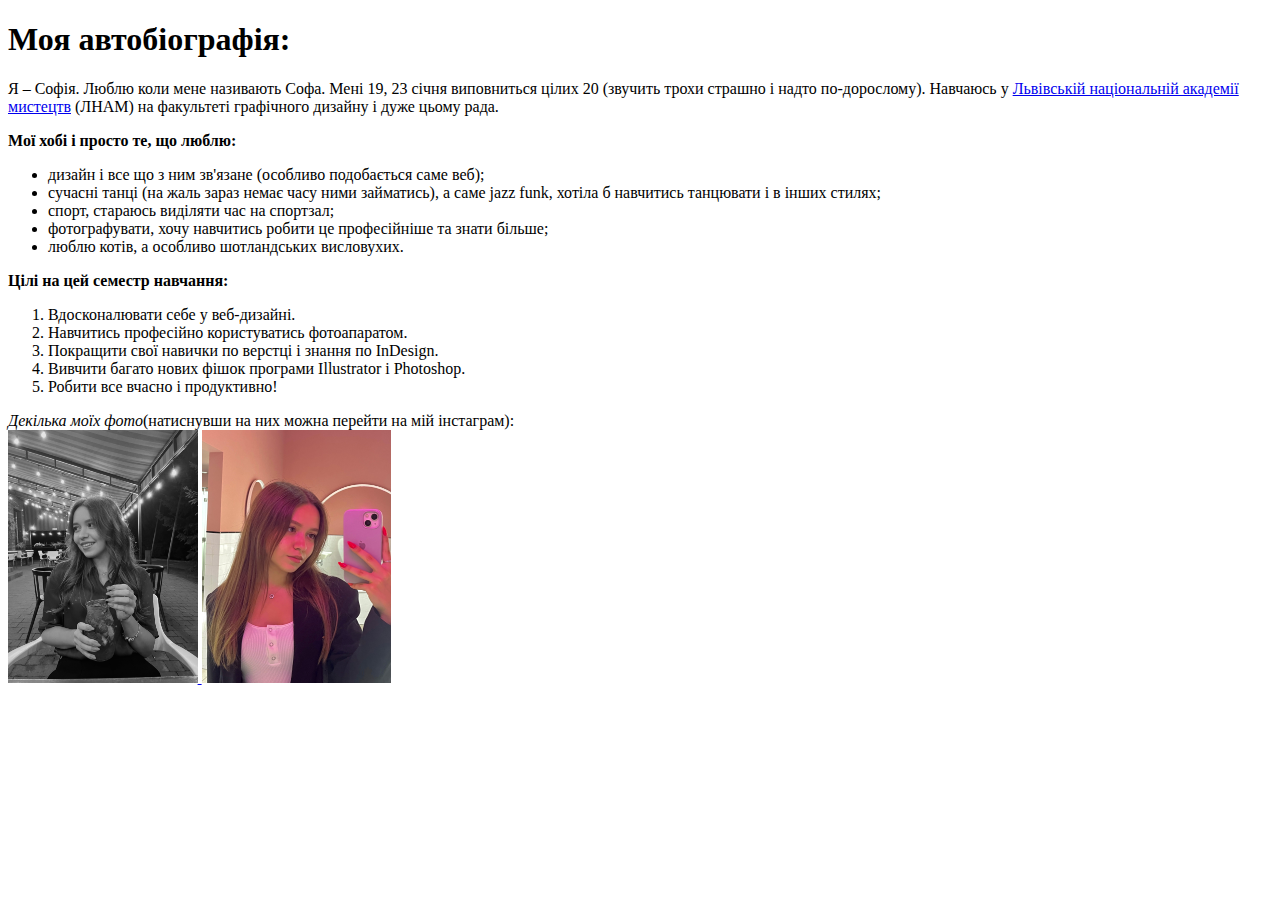
<file: my page.html>
<!DOCTYPE html>
<html>
    <head>
        <title>Моя сторінка</title>
    </head>
    <body>
        <h1>Моя автобіографія:</h1>
        <p>Я – Софія. Люблю коли мене називають Софа. Мені 19, 23 січня виповниться цілих 20 (звучить трохи страшно і надто по-дорослому). Навчаюсь у <a href="https://lnam.edu.ua/uk/" target="_blank">Львівській національній академії мистецтв</a> (ЛНАМ) на факультеті графічного дизайну і дуже цьому рада.</p>
     <p><b>Мої хобі і просто те, що люблю:</b></p>
    <Ul>
     <li>дизайн і все що з ним зв'язане (особливо подобається саме веб);</li>
     <li>сучасні танці (на жаль зараз немає часу ними займатись), а саме jazz funk, хотіла б навчитись танцювати і в інших стилях;</li>
     <li>спорт, стараюсь виділяти час на спортзал;</li>
     <li>фотографувати, хочу навчитись робити це професійніше та знати більше;</li>
     <li>люблю котів, а особливо шотландських висловухих.</li>
    </Ul>
    <p><b>Цілі на цей семестр навчання:</b></p>
    <ol>
     <li>Вдосконалювати себе у веб-дизайні.</li>
     <li>Навчитись професійно користуватись фотоапаратом.</li>
     <li>Покращити свої навички по верстці і знання по InDesign.</li>
     <li>Вивчити багато нових фішок програми Illustrator і Photoshop.</li>
     <li>Робити все вчасно і продуктивно!</li>
    </ol>
        <i>Декілька моїх фото</i>(натиснувши на них можна перейти на мій інстаграм):
        <br /> 
       <a href="https://www.instagram.com/sofika_bushka" target="_blank">
       <img src="фото 1.jpg" width="15%"/>
       <img src="фото 2.jpg" width="15%"/>
       </a>

    </body>
</html>
</file>
